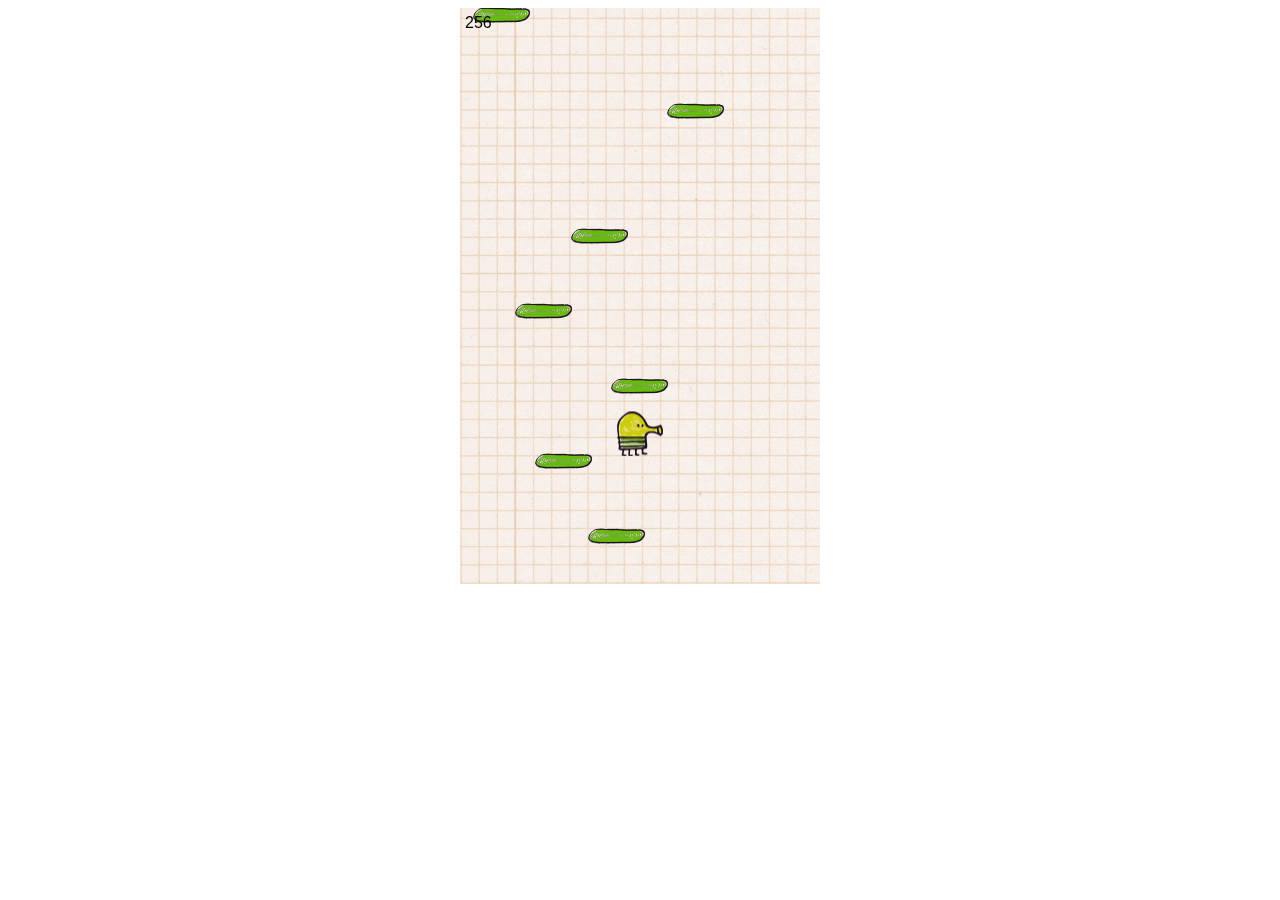
<file: index.html>
<!DOCTYPE html>
<html lang="en">
  <head>
    <meta charset="UTF-8" />
    <meta name="viewport" content="width=device-width, initial-scale=1.0" />
    <title>Doodle Jump</title>
    <link rel="stylesheet" href="doodlejump.css" />
    <script src="doodlejump.js"></script>
  </head>
  <body>
    <canvas id="board"></canvas>
  </body>
</html>
</file>
<file: doodlejump.css>
body {
  text-align: center;
}

#board {
  background-image: url("./assets/doodlejumpbg.png");
}
</file>
